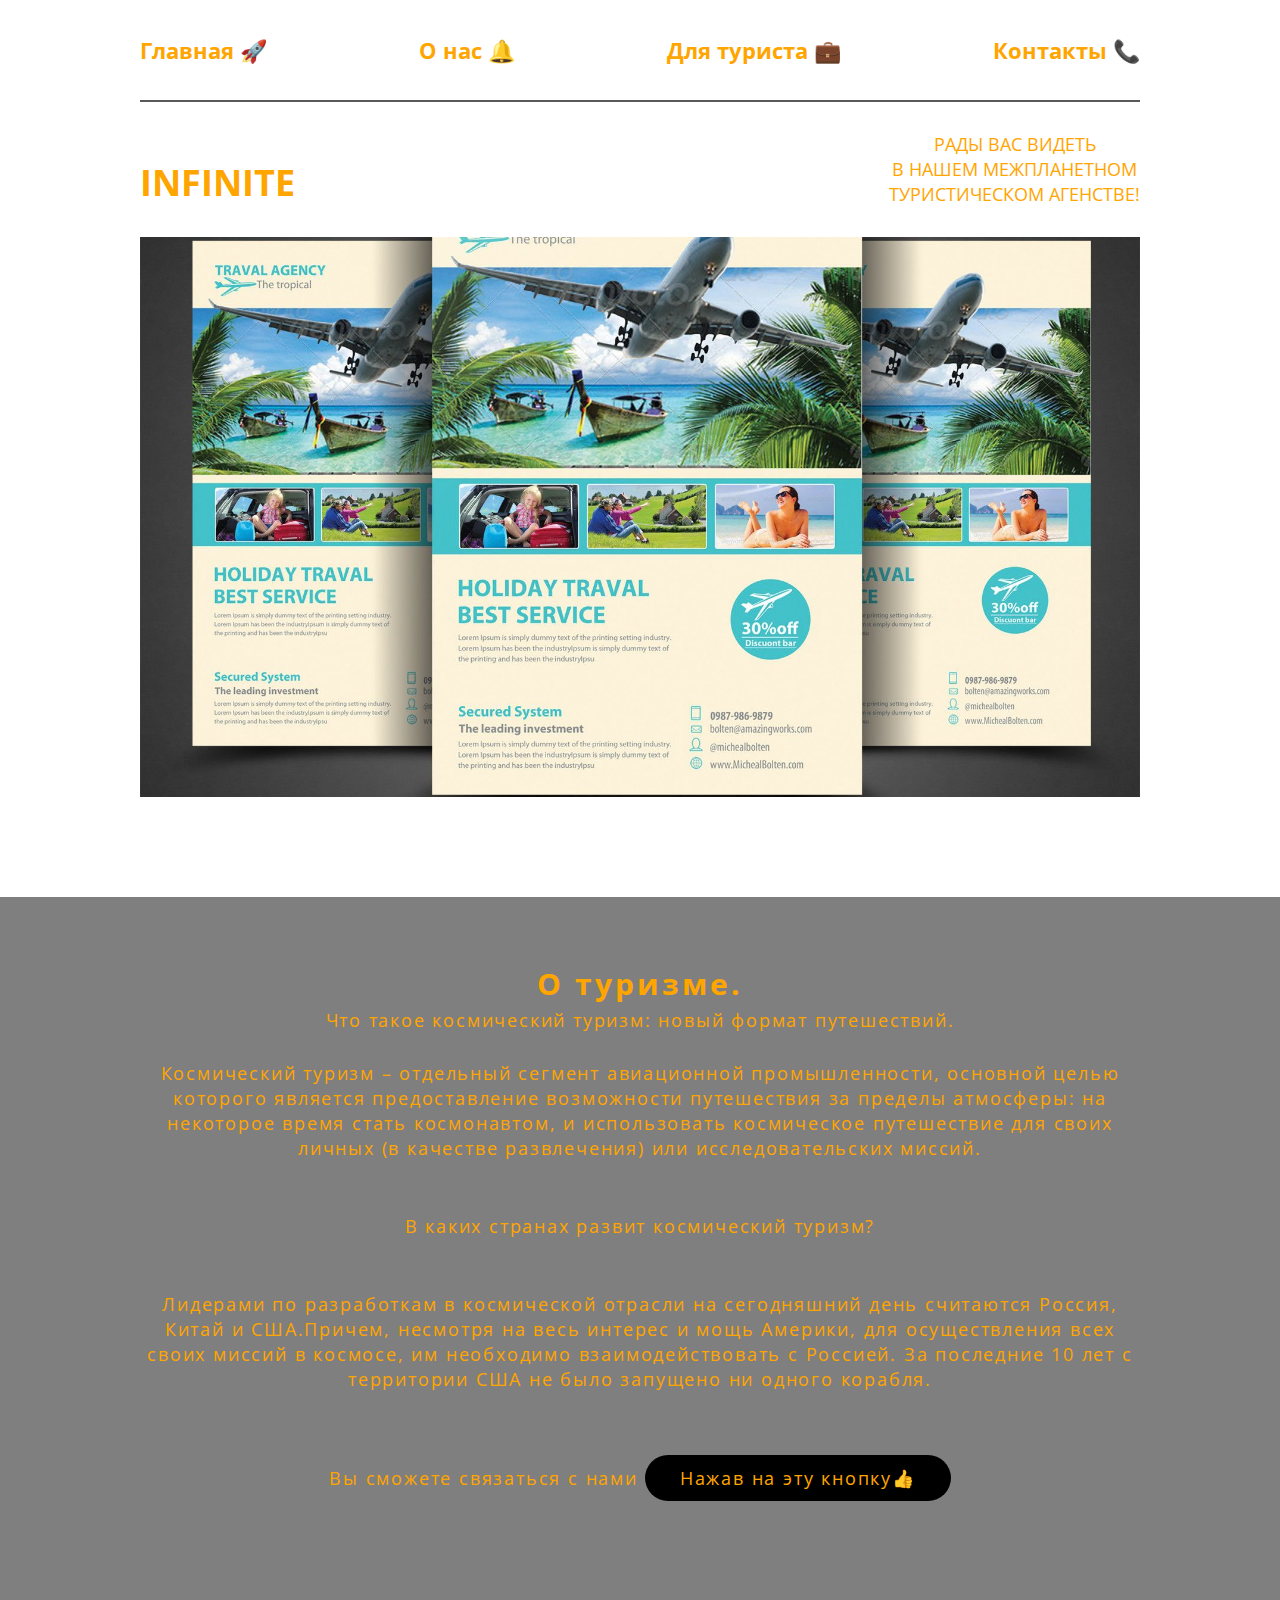
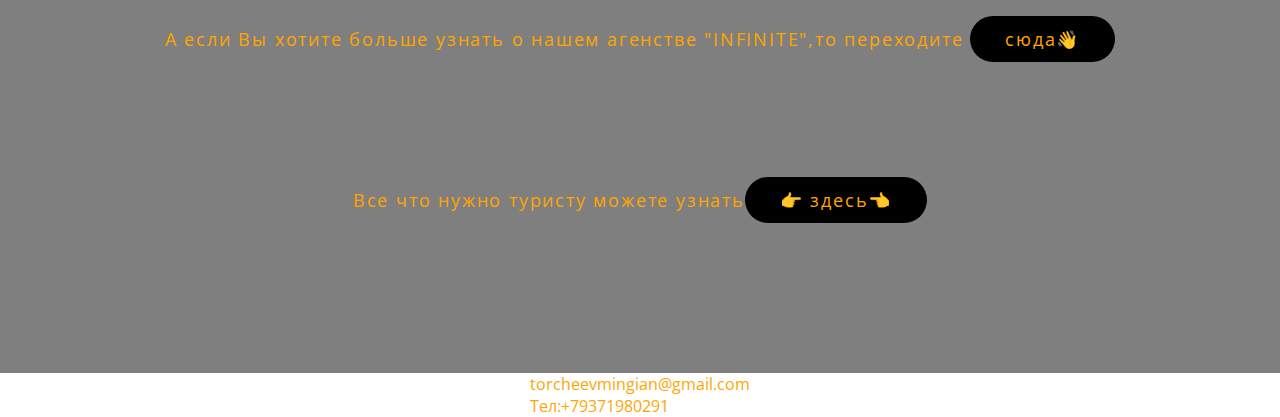
<file: index.html>
﻿<!DOCTYPE html>
<html lang="ru">
<head>
    <meta charset="UTF-8">
    <meta name="viewport" content="width=device-width, initial-scale=1.0">
    <title>Межпланетное туристическое агенство"Infinite"</title>
    <link rel="preconnect" href="https://fonts.gstatic.com">
    <link href="https://fonts.googleapis.com/css2?family=Open+Sans:wght@400;600;700&display=swap" rel="stylesheet">
    <link rel="stylesheet" href="css/main.css">
</head>
<body>

  <nav class="main-wrapper top-menu">
<li><a href="index.html">Главная &#128640;</a></li>
<li><a href="2stranica.html"> О нас &#128276;</a></li>
<li><a href="3stranica.html">Для туриста &#128188;</a></li>
<li><a href="4stranica.html">Контакты &#128222;</a></li>
</nav>

    <header class="main-wrapper">
        <div class="row">
            <div class="name">INFINITE</div>
            <div class="position">РАДЫ ВАС ВИДЕТЬ<br> В НАШЕМ МЕЖПЛАНЕТНОМ <br>ТУРИСТИЧЕСКОМ АГЕНСТВЕ!<br></div>
            
        </div>
        <div class="photo"></div>
    </header>

    <section class="about section-bg">
        <div class="main-wrapper">
            <h2>О туризме.</h2>
            <p>Что такое космический туризм: новый формат путешествий.</p>
            <p>Космический туризм – отдельный сегмент авиационной промышленности, основной целью которого является предоставление возможности путешествия за пределы атмосферы: на некоторое время стать космонавтом, и использовать космическое путешествие для своих личных (в качестве развлечения) или исследовательских миссий.</p><p> <br>В каких странах развит космический туризм?</p>
<p><br>Лидерами по разработкам в космической отрасли на сегодняшний день считаются Россия, Китай и США.Причем, несмотря на весь интерес и мощь Америки, для осуществления всех своих миссий в космосе, им необходимо взаимодействовать с Россией. За последние 10 лет с территории США не было запущено ни одного корабля.
            <br><p>Вы сможете связаться с нами
<button class="btn-message"><a href="4stranica.html">Нажав на эту кнопку&#128077;</a></button><br>А если Вы хотите больше узнать о нашем агенстве "INFINITE",то переходите <button class="btn-message"><a href="2stranica.html">сюда&#128075;</a></button>
<br>Все что нужно туристу можете узнать<button class="btn-message"><a href="3stranica.html">&#128073; здесь&#128072;</a></button> </p>
        </div>
    </section>   
<tr>
	<th>

	torcheevmingian@gmail.com<br>Тел:+79371980291
	</th>
	</tr>
</body>
</html>
</file>
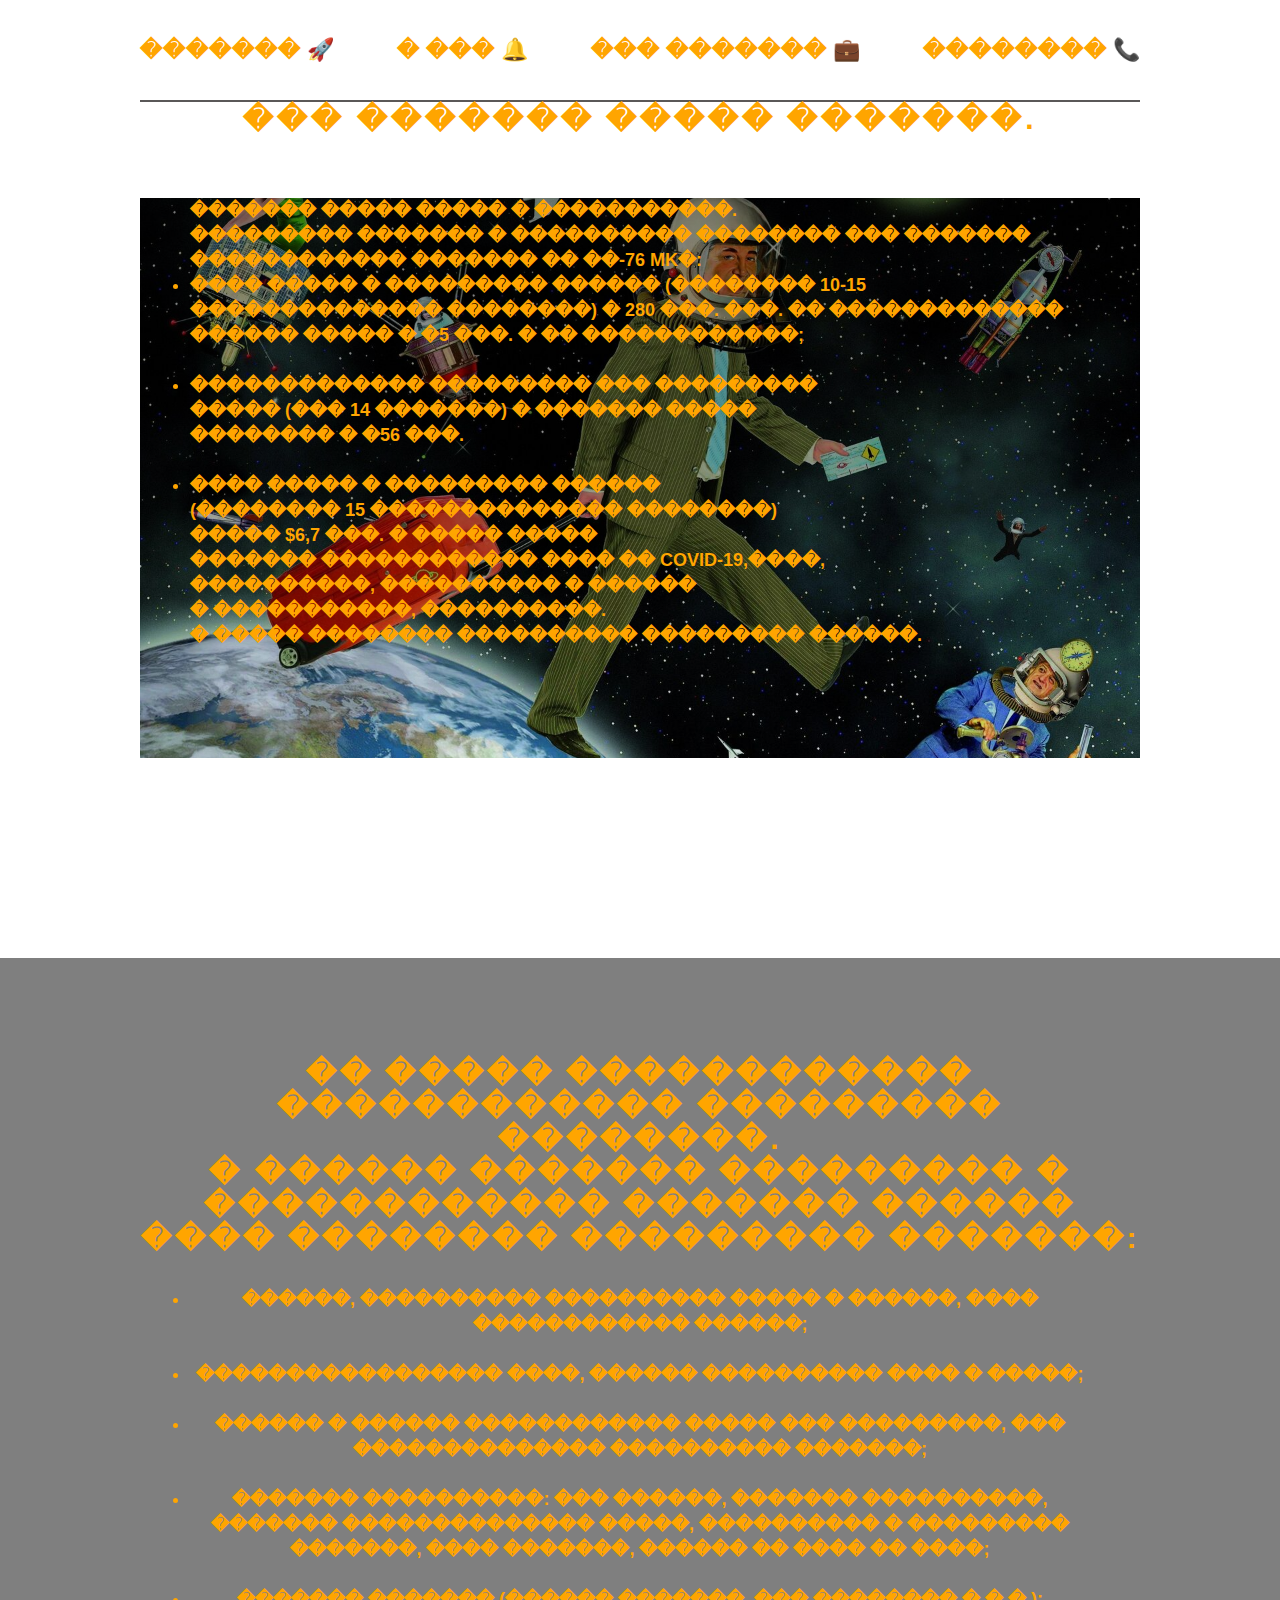
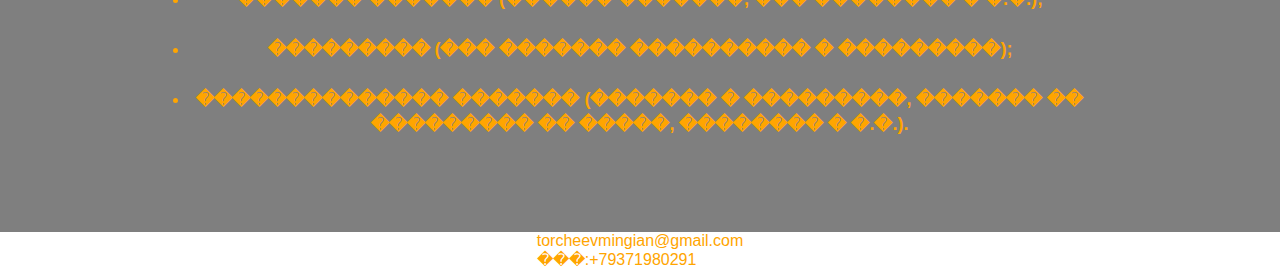
<file: 3stranica.html>
<!DOCTYPE html>
<html lang="ru">
<head>
    
   
    <title>������������ ������������� ��������"Infinite"</title>
   
    <link rel="stylesheet" href="css/main.css">
</head>
<body>

  <nav class="main-wrapper top-menu">
<li><a href="index.html">������� &#128640;</a></li>
<li><a href="2stranica.html"> � ��� &#128276;</a></li>
<li><a href="3stranica.html">��� ������� &#128188;</a></li>
<li><a href="4stranica.html">�������� &#128222;</a></li>
</nav> 
<h2>��� ������� ����� �������.</h2>            
<header class="main-wrapper">
	<div class="row">
<div class="case"> 
		 <div class="photo1">
	
            <div class="name"><p><h3>������� ����� ����� � �����������.<br>
��������� ������� � ���������� �������� ��� ������� ������������ ������� �� ��-76 MK�:<br>
<li>���� ����� � ��������� ������ (�������� 10-15 �������������� ��������) � 280 ���. ���. �� ������������� ������ ����� � �5 ���. � �� ������������;</li><br>
<li>������������� ��������� ��� ��������� <br>����� (��� 14 �������) � ������� ����� <br>�������� � �56 ���.</li><br>
<li>���� ����� � ��������� ������<br> (�������� 15 �������������� ��������)<br> ����� $6,7 ���. � ����� ����� <br>������� ������������ ���� �� COVID-19,����,<br> ����������, ���������� � ������<br> � �����������, ����������.<br> � ����� �������� ���������� ��������� ������.</li></h3></p></div>
	<div class="position"></div></header>
      


     
<section class="about section-bg">
        <div class="main-wrapper">	              		 
<p class="like"><h2>�� ����� ������������ ������������ ��������� ��������.<br> � ������ ������� ��������� � ������������ ������� ������ ���� �������� ��������� �������:</h2>

<h3><li>������, ���������� ���������� ����� � ������, ���� ������������ ������;</li><br>
<li>����������������� ����, ������ ���������� ���� � �����;</li><br>
<li>������ � ������ ������������ ����� ��� ���������, ��� �������������� ���������� �������;</li><br>
<li>������� ����������: ��� ������, ������� ����������, ������� �������������� �����, ���������� � ��������� �������, ���� �������, ������ �� ���� �� ����;</li><br>
<li>������� ������� (������ �������, ��� �������� � �.�.);</li><br>
<li>��������� (��� ������� ���������� � ���������);</li><br>
<li>�������������� ������� (������� � ���������, ������� �� ��������� �� �����, �������� � �.�.).</li></h3></p>
               
        
    </section>

<tr>
	<th>
	torcheevmingian@gmail.com<br>���:+79371980291
	</th>
	</tr>
</body>
</html>
</file>
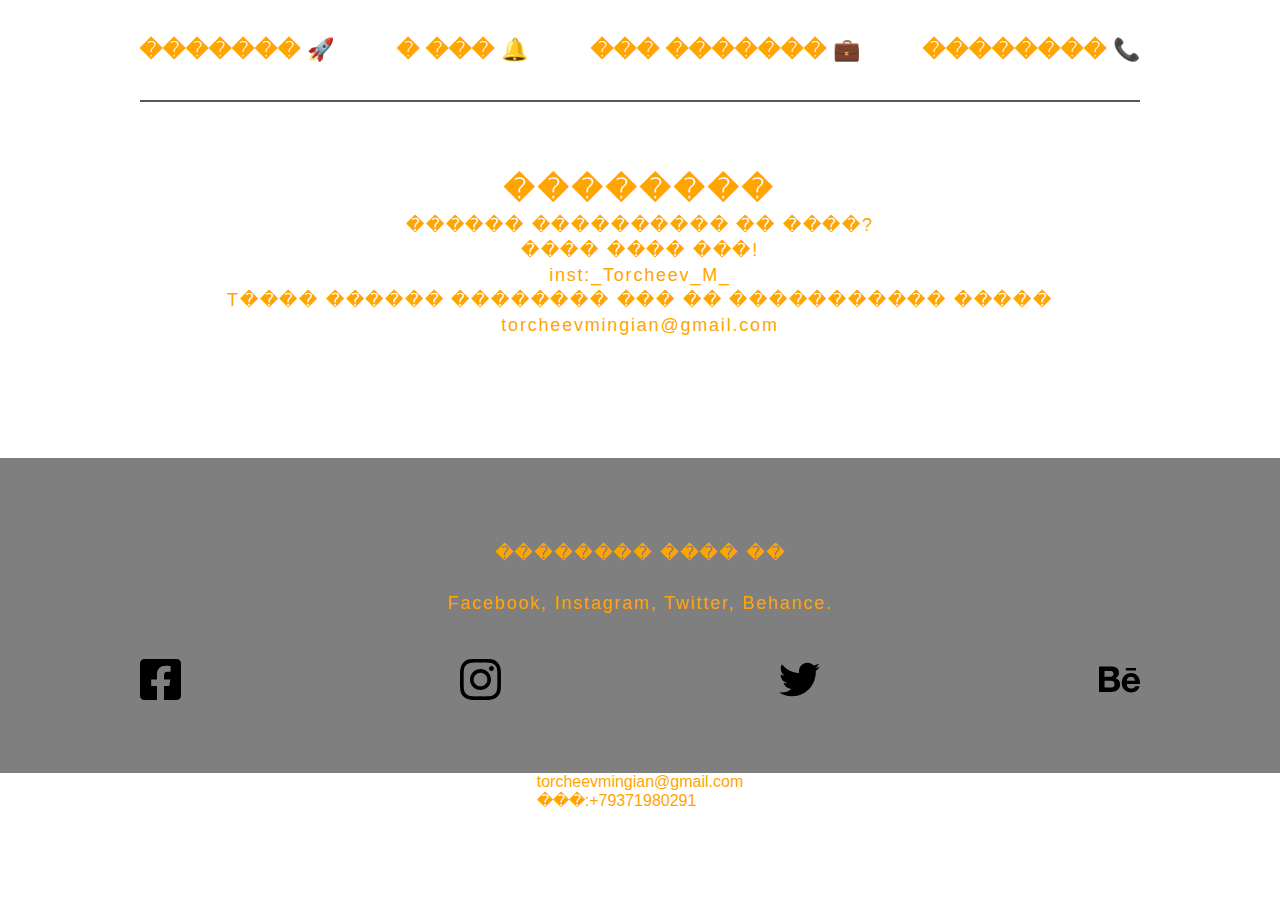
<file: 4stranica.html>
<!DOCTYPE html>
<html lang="ru">
<title>������������ ������������� ��������"Infinite"</title>
    <link rel="stylesheet" href="css/main.css">
</head>
<body>
<nav class="main-wrapper top-menu">
<li><a href="index.html">������� &#128640;</a></li>
<li><a href="2stranica.html"> � ��� &#128276;</a></li>
<li><a href="3stranica.html">��� ������� &#128188;</a></li>
<li><a href="4stranica.html">�������� &#128222;</a></li>
</nav>
<section class="skills">
        <div class="main-wrapper">

<h2>��������</h2>
            <p>������ ���������� �� ����?<br>���� ���� ���!<br>inst:_Torcheev_M_<br>T���� ������ �������� ��� �� ����������� �����<br> torcheevmingian@gmail.com</p>
        </div>
</div>
</section>
<section class="about section-bg">
        <div class="main-wrapper">	                 			
<p class="like">�������� ���� ��<br>Facebook, Instagram, Twitter, Behance.</p>
   <div class="row">
            <img src="./images/facebook.svg" alt="" width="41">
            <img src="./images/instagram.svg" alt="" width="41">
            <img src="./images/twitter.svg" alt="" width="41">
            <img src="./images/behance.svg" alt="" width="41">		    
        </div>             
        
    </section>

	
</form>
</div>
</div>
    </section>
<tr>
	<th>
	torcheevmingian@gmail.com<br>���:+79371980291
	</th>
	</tr>

</body>
</html>
</file>
<file: css/main.css>
body {
    margin: 0px;
    display: flex;
    flex-direction: column;
    align-items: center;
    font-family: 'Open Sans', sans-serif;
    color: orange;
   
    background: url(https://img3.goodfon.ru/wallpaper/nbig/7/5b/kosmos-planeta-tumannost.jpg);
}

a {
    text-decoration: none;
    color: orange;
}

p {
    margin: 0;
}

.row {
    display: flex;
    justify-content: space-between;
}

.main-wrapper {
    width: 1000px;
}

.top-menu {
    display: flex;
    list-style: none;
    height: 100px;
    justify-content: space-between;
    border-bottom: solid 2px #5A5858;
}

.top-menu li {
    display: flex;
    align-items: center;
}

.top-menu a {
    font-weight: bold;
    font-size: 22px;
    line-height: 100px;
    text-align: center;
    color:orange;
    transition: all 0.5s;
 
}

.top-menu a:hover {
    color: yellow;
}

header {
    padding-bottom: 100px;
    bgcolor: yellow;
}

header .row {
    align-items: flex-end;
    padding: 30px 0px;
}

.name {
    font-weight: bold;
    font-size: 36px;
    line-height: 49px;
}

.position {
    font-size: 18px;
    line-height: 25px;
    text-align: center;
}

.lang a {
    font-size: 18px;
    line-height: 25px;
    color: #A7A7A7;
}

a.active {
    color: #000000;
    font-weight: bold;
}

.rotate {
    transform: rotate(-90deg);
    transform-origin: right bottom;
    margin-top: -100px;
}

.photo {
    width: 100%;
    height: 560px;
    background: url('../images/96e276b38f3ad0cef5e5616aab6a1c8d.jpg') no-repeat center;
    background-size: cover;
}
.photo1 {
    width: 100%;
    height: 560px;
    background:linear-gradient(rgba(0,0,0,0.5),rgba(0,0,0,0.4),rgba(0,0,0,0.1)), url('../images/turist.jpg') no-repeat center;
    background-size: cover;
}

section {
    padding: 70px 0px;
    width: 100%;
    display: flex;
    justify-content: center;
    text-align: center;
}

.section-bg {
background: linear-gradient(rgba(0,0,0,0.5),rgba(0,0,0,0.5),rgba(0,0,0,0.5)),url(https://us.v-cdn.net/5021068/uploads/editor/ih/l1dmophsoqto.jpg);
    color: #6CDAEE;
}

h2 {
    font-weight: bold;
    font-size: 30px;
    line-height: 33px;
    letter-spacing: 0.1em;
    margin: 0;
    padding-bottom: 8px;
    color: orange;
    
}

p {
    font-size: 18px;
    line-height: 25px;
    letter-spacing: 0.1em;
    color: orange;
    text-align: center;
}
p {
    font-size: 18px;
    line-height: 25px;
    letter-spacing: 0.1em;
    color: orange;
}
li{
    color: orange;
}
ol{
    color: #10E7DC;
}
.about p {
    margin-bottom: 28px;
}

.about p:last-child {
    margin-bottom: 0px;
}

h3 {
    font-weight: 600;
    font-size: 18px;
    line-height: 25px;
    color: orange;
    margin: 25px 50px;
}

.skill .img {
        background-position: center;
 border-radius: 25px;
}

.skill01 {
   width: 100px;
    height: 100px;
    background-image: url('../images/znac.png')
}
.star {
    width: 25px;
    height: 25px;
    background: url('../images/star.svg');
}

.star-active {
    background: url('../images/black-star.svg');
}

.skills p {
    margin-bottom: 50px;
}

.pf {
    padding-bottom: 10px;
}

.pf h2 {
    padding-bottom: 70px;
}

.case .img {
    width: 60%;
    height: 370px;
    background-position: center;
    background-size: cover;
    text-align: right;
}

.case01 {
    background: url('../images/raketa.jpg')
}

.case02 {
    background: url('../images/raketa2.jpg')
}

.case04 {
    background: url('../images/sotr.jpg')
}
.case {
    margin-bottom: 70px;
}

h4 {
    font-weight: 600;
    font-size: 18px;
    line-height: 25px;
    letter-spacing: 0.1em;
    text-decoration-line: underline;
    color: #6CDAEE;
    margin-top: 50px;
    margin-bottom: 0px;
}

.contacts {
    flex-direction: column;
    align-items: center;
}

.contacts .row {
    width: 280px;
    margin-bottom: 50px;
}

.contacts h2 {
    padding: 0px;
    margin-bottom: 35px;
}

.btn-message {
    background: black;
    padding: 13px 35px;
    color: orange;
    font-family: Open Sans;
    font-style: normal;
    font-weight: normal;
    font-size: 18px;
    line-height: 20px;
    text-align: center;
    letter-spacing: 0.1em;
    border: none;
    border-radius: 25px;
    cursor: pointer;
    margin-bottom: 80px;
    margin-top: 35px;
    transition: all 0.5s;
}

.btn-message:hover {
    background-color: purple;
}

.like {
    color: orange;
    text-align: center;
   line-height: 50px;
}
</file>
